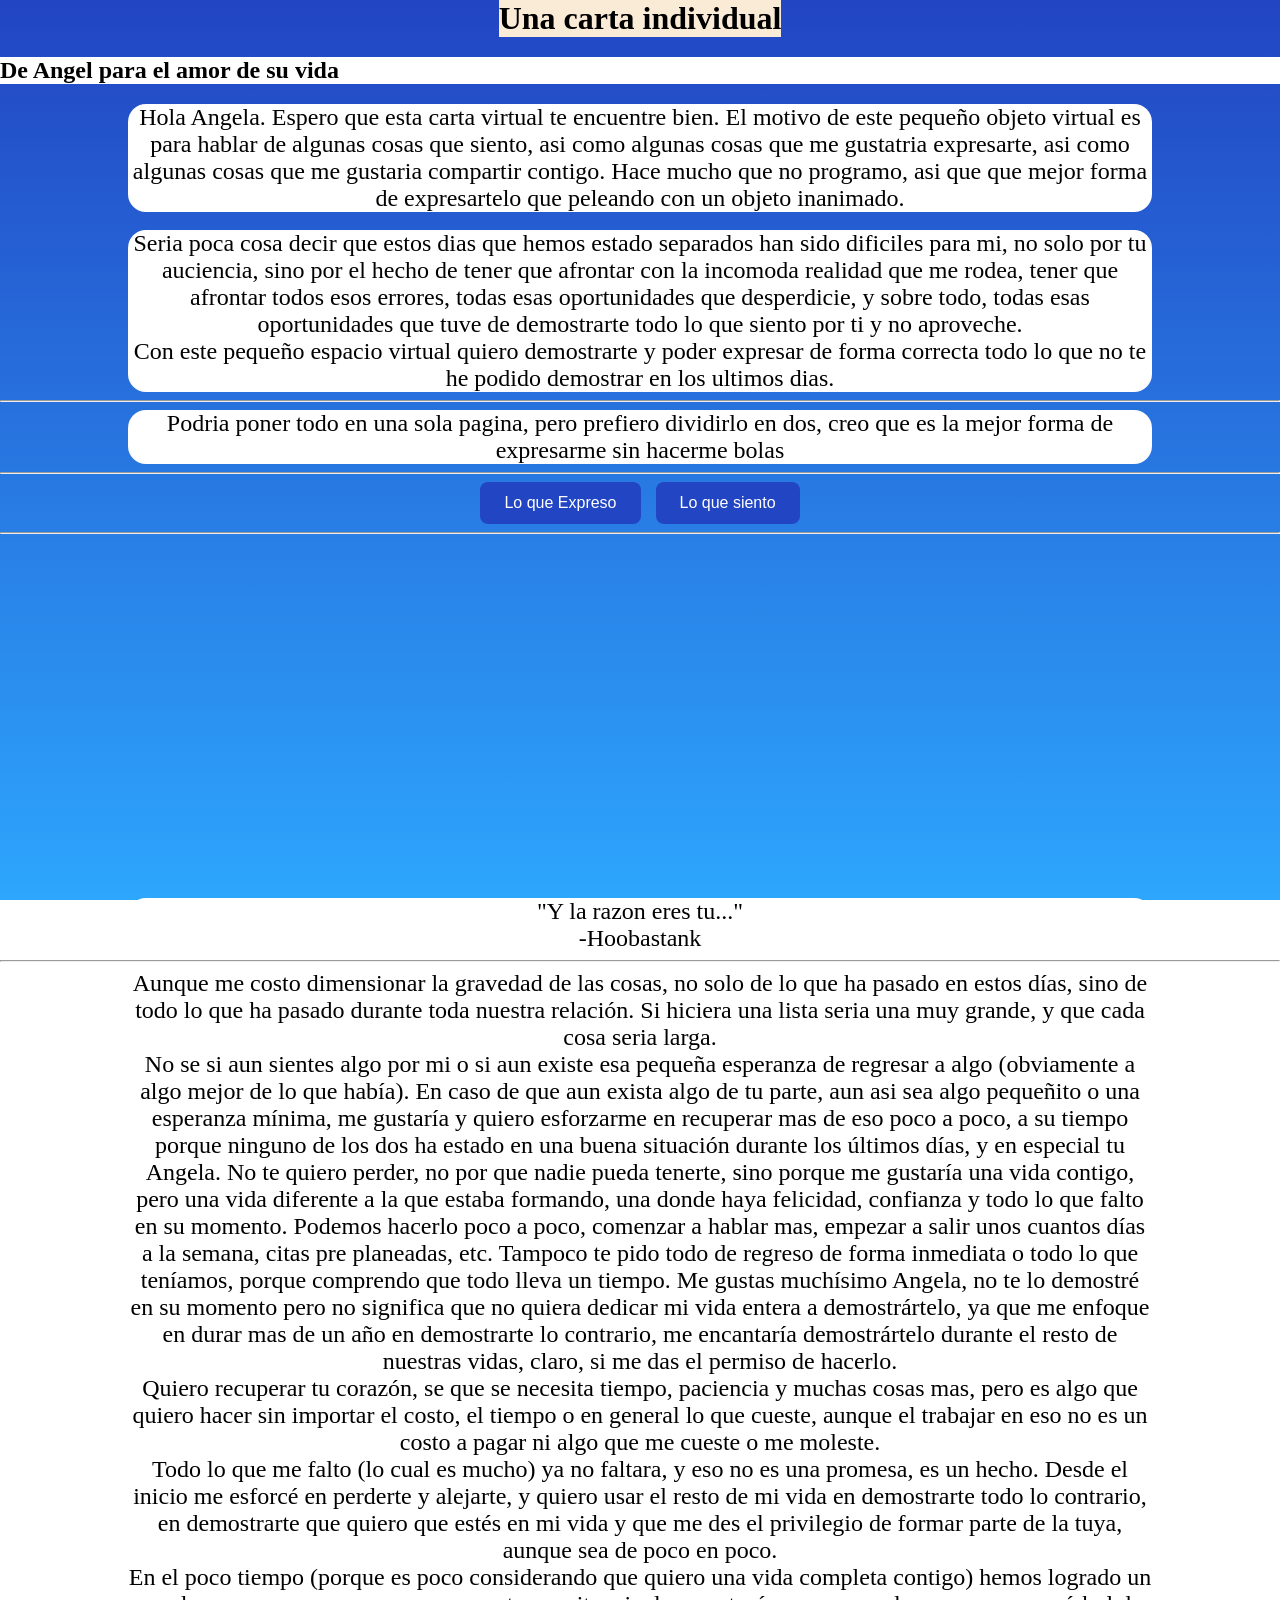
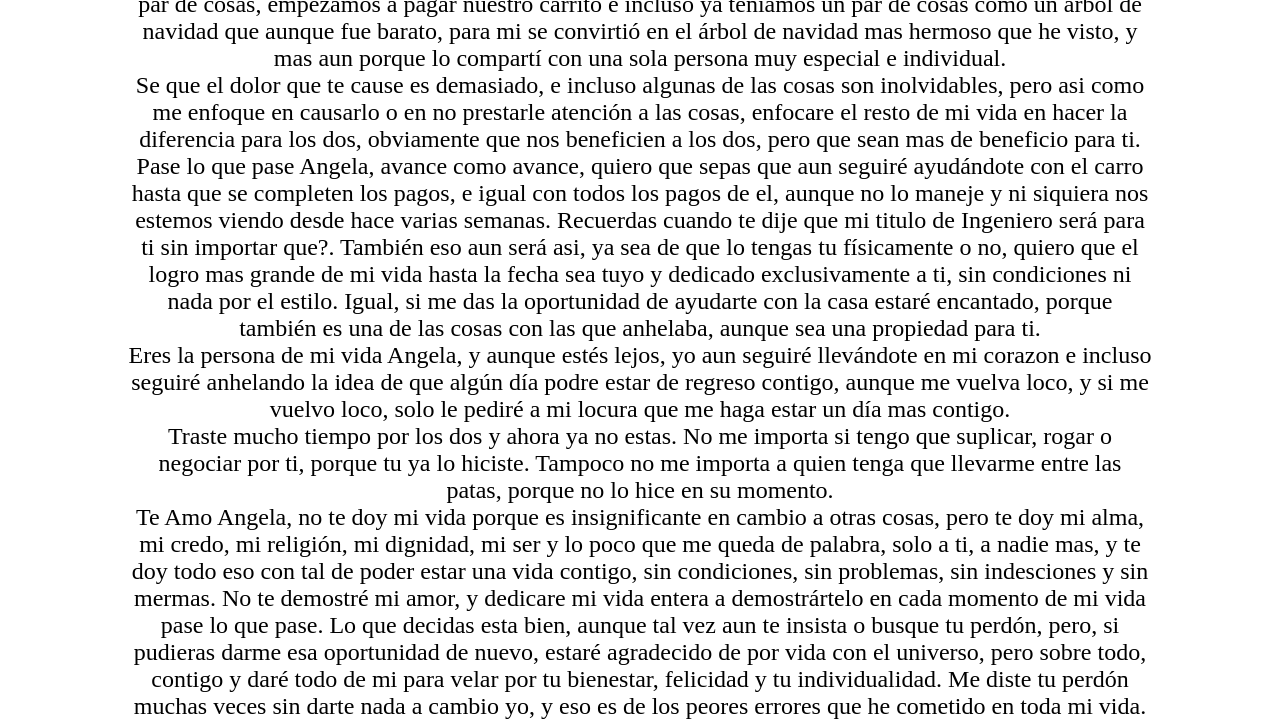
<file: index.html>
<!DOCTYPE html>
<html lang="en">
<head>
    <meta charset="UTF-8">
    <meta name="viewport" content="width=device-width, initial-scale=1.0">
    <title>Angela: ADMV</title>
    <link rel="stylesheet" href="styles.css">
    <link rel="shortcut icon" href="icons8-me-gusta-32.png" type="image/x-icon">
</head>
<body>
    <h1>Una carta individual</h1>
    <h2>De Angel para el amor de su vida</h2>

    <p>Hola Angela. Espero que esta carta virtual te encuentre bien. El motivo de este pequeño objeto virtual es para hablar de algunas
        cosas que siento, asi como algunas cosas que me gustatria expresarte, asi como algunas cosas que me gustaria compartir contigo.
        Hace mucho que no programo, asi que que mejor forma de expresartelo que peleando con un objeto inanimado.
    </p>
    <br>
    <p>Seria poca cosa decir que estos dias que hemos estado separados han sido dificiles para mi, no solo por tu auciencia, sino por el 
        hecho de tener que afrontar con la incomoda realidad que me rodea, tener que afrontar todos esos errores, todas esas oportunidades que
        desperdicie, y sobre todo, todas esas oportunidades que tuve de demostrarte todo lo que siento por ti y no aproveche. <br>
        Con este pequeño espacio virtual quiero demostrarte y poder expresar de forma correcta todo lo que no te he podido demostrar en los ultimos dias.
    </p>
    <hr>
    <p>Podria poner todo en una sola pagina, pero prefiero dividirlo en dos, creo que es la mejor forma de expresarme sin hacerme bolas</p>
    <hr>
<div class="contenedor-botones">
    <button onclick="window.location.href='carta.html'">
        Lo que Expreso
    </button>

    <button onclick="window.location.href='sentir.html'">
        Lo que siento
    </button>
</div>
<hr>
<iframe data-testid="embed-iframe" style="border-radius:12px" src="https://open.spotify.com/embed/playlist/01up53dAABPM8eQ7Xn2lrh?utm_source=generator&theme=0" width="100%" height="352" frameBorder="0" allowfullscreen="" allow="autoplay; clipboard-write; encrypted-media; fullscreen; picture-in-picture" loading="lazy"></iframe>
<br>
<p>"Y la razon eres tu..." <br>-Hoobastank</p>
<hr>
    <p>Aunque me costo dimensionar la gravedad de las cosas, no solo de lo que ha pasado en estos días, sino de todo lo que ha pasado durante toda nuestra relación. Si hiciera una lista seria una muy grande, y que cada cosa seria larga. <br>
No se si aun sientes algo por mi o si aun existe esa pequeña esperanza de regresar a algo (obviamente a algo mejor de lo que había). En caso de que aun exista algo de tu parte, aun asi sea algo pequeñito o una esperanza mínima, me gustaría y quiero esforzarme en recuperar mas de eso poco a poco, a su tiempo porque ninguno de los dos ha estado en una buena situación durante los últimos días, y en especial tu Angela. No te quiero perder, no por que nadie pueda tenerte, sino porque me gustaría una vida contigo, pero una vida diferente a la que estaba formando, una donde haya felicidad, confianza y todo lo que falto en su momento. Podemos hacerlo poco a poco, comenzar a hablar mas, empezar a salir unos cuantos días a la semana, citas pre planeadas, etc. Tampoco te pido todo de regreso de forma inmediata o todo lo que teníamos, porque comprendo que todo lleva un tiempo. Me gustas muchísimo Angela, no te lo demostré en su momento pero no significa que no quiera dedicar mi vida entera a demostrártelo, ya que me enfoque en durar mas de un año en demostrarte lo contrario, me encantaría demostrártelo durante el resto de nuestras vidas, claro, si me das el permiso de hacerlo. <br>
Quiero recuperar tu corazón, se que se necesita tiempo, paciencia y muchas cosas mas, pero es algo que quiero hacer sin importar el costo, el tiempo o en general lo que cueste, aunque el trabajar en eso no es un costo a pagar ni algo que me cueste o me moleste. <br>
Todo lo que me falto (lo cual es mucho) ya no faltara, y eso no es una promesa, es un hecho. Desde el inicio me esforcé en perderte y alejarte, y quiero usar el resto de mi vida en demostrarte todo lo contrario, en demostrarte que quiero que estés en mi vida y que me des el privilegio de formar parte de la tuya, aunque sea de poco en poco. <br>
En el poco tiempo (porque es poco considerando que quiero una vida completa contigo) hemos logrado un par de cosas, empezamos a pagar nuestro carrito e incluso ya teníamos un par de cosas como un árbol de navidad que aunque fue barato, para mi se convirtió en el árbol de navidad mas hermoso que he visto, y mas aun porque lo compartí con una sola persona muy especial e individual. <br>
Se que el dolor que te cause es demasiado, e incluso algunas de las cosas son inolvidables, pero asi como me enfoque en causarlo o en no prestarle atención a las cosas, enfocare el resto de mi vida en hacer la diferencia para los dos, obviamente que nos beneficien a los dos, pero que sean mas de beneficio para ti. <br>
Pase lo que pase Angela, avance como avance, quiero que sepas que aun seguiré ayudándote con el carro hasta que se completen los pagos, e igual con todos los pagos de el, aunque no lo maneje y ni siquiera nos estemos viendo desde hace varias semanas. Recuerdas cuando te dije que mi titulo de Ingeniero será para ti sin importar que?. También eso aun será asi, ya sea de que lo tengas tu físicamente o no, quiero que el logro mas grande de mi vida hasta la fecha sea tuyo y dedicado exclusivamente a ti, sin condiciones ni nada por el estilo. Igual, si me das la oportunidad de ayudarte con la casa estaré encantado, porque también es una de las cosas con las que anhelaba, aunque sea una propiedad para ti. <br>
Eres la persona de mi vida Angela, y aunque estés lejos, yo aun seguiré llevándote en mi corazon e incluso seguiré anhelando la idea de que algún día podre estar de regreso contigo, aunque me vuelva loco, y si me vuelvo loco, solo le pediré a mi locura que me haga estar un día mas contigo. <br>
Traste mucho tiempo por los dos y ahora ya no estas. No me importa si tengo que suplicar, rogar o negociar por ti, porque tu ya lo hiciste. Tampoco no me importa a quien tenga que llevarme entre las patas, porque no lo hice en su momento. <br>
Te Amo Angela, no te doy mi vida porque es insignificante en cambio a otras cosas, pero te doy mi alma, mi credo, mi religión, mi dignidad, mi ser y lo poco que me queda de palabra, solo a ti, a nadie mas, y te doy todo eso con tal de poder estar una vida contigo, sin condiciones, sin problemas, sin indesciones y sin mermas. No te demostré mi amor, y dedicare mi vida entera a demostrártelo en cada momento de mi vida pase lo que pase. Lo que decidas esta bien, aunque tal vez aun te insista o busque tu perdón, pero, si pudieras darme esa oportunidad de nuevo, estaré agradecido de por vida con el universo, pero sobre todo, contigo y daré todo de mi para velar por tu bienestar, felicidad y tu individualidad. Me diste tu perdón muchas veces sin darte nada a cambio yo, y eso es de los peores errores que he cometido en toda mi vida.
    </p>
</body>
</html>
</file>
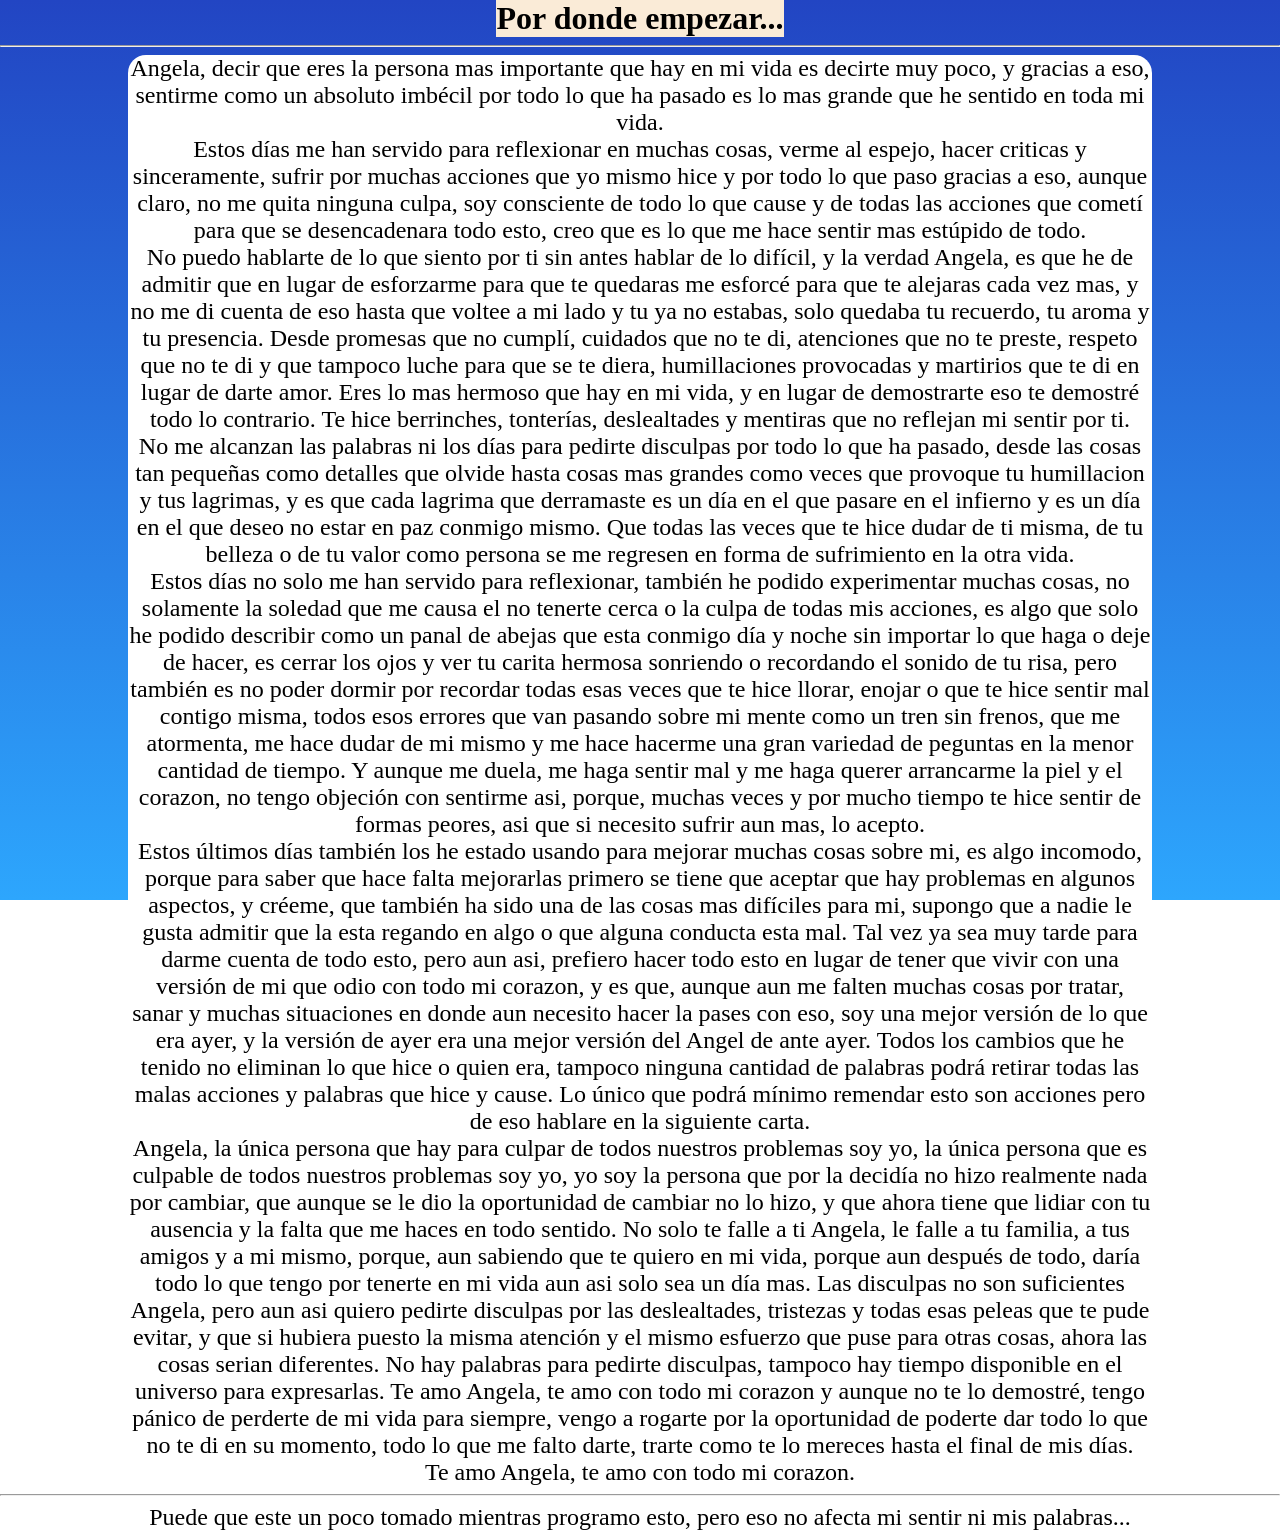
<file: carta.html>
<!DOCTYPE html>
<html lang="en">
<head>
    <meta charset="UTF-8">
    <meta name="viewport" content="width=device-width, initial-scale=1.0">
    <title>Expresion</title>
    <link rel="stylesheet" href="styles.css">
    <link rel="shortcut icon" href="icons8-me-gusta-32.png" type="image/x-icon">
</head>
<body>
    <h1>Por donde empezar...</h1>
    <hr>
    <p>Angela, decir que eres la persona mas importante que hay en mi vida es decirte muy poco, y gracias a eso, sentirme como un absoluto imbécil por todo lo que ha pasado es lo mas grande que he sentido en toda mi vida. <br>
Estos días me han servido para reflexionar en muchas cosas, verme al espejo, hacer criticas y sinceramente, sufrir por muchas acciones que yo mismo hice y por todo lo que paso gracias a eso, aunque claro, no me quita ninguna culpa, soy consciente de todo lo que cause y de todas las acciones que cometí para que se desencadenara todo esto, creo que es lo que me hace sentir mas estúpido de todo.<br>
No puedo hablarte de lo que siento por ti sin antes hablar de lo difícil, y la verdad Angela, es que he de admitir que en lugar de esforzarme para que te quedaras me esforcé para que te alejaras cada vez mas, y no me di cuenta de eso hasta que voltee a mi lado y tu ya no estabas, solo quedaba tu recuerdo, tu aroma y tu presencia. Desde promesas que no cumplí, cuidados que no te di, atenciones que no te preste, respeto que no te di y que tampoco luche para que se te diera, humillaciones provocadas y martirios que te di en lugar de darte amor. Eres lo mas hermoso que hay en mi vida, y en lugar de demostrarte eso te demostré todo lo contrario. Te hice berrinches, tonterías, deslealtades y mentiras que no reflejan mi sentir por ti.<br>
No me alcanzan las palabras ni los días para pedirte disculpas por todo lo que ha pasado, desde las cosas tan pequeñas como detalles que olvide hasta cosas mas grandes como veces que provoque tu humillacion y tus lagrimas, y es que cada lagrima que derramaste es un día en el que pasare en el infierno y es un día en el que deseo no estar en paz conmigo mismo. Que todas las veces que te hice dudar de ti misma, de tu belleza o de tu valor como persona se me regresen en forma de sufrimiento en la otra vida.<br>
Estos días no solo me han servido para reflexionar, también he podido experimentar muchas cosas, no solamente la soledad que me causa el no tenerte cerca o la culpa de todas mis acciones, es algo que solo he podido describir como un panal de abejas que esta conmigo día y noche sin importar lo que haga o deje de hacer, es cerrar los ojos y ver tu carita hermosa sonriendo o recordando el sonido de tu risa, pero también es no poder dormir por recordar todas esas veces que te hice llorar, enojar o que te hice sentir mal contigo misma, todos esos errores que van pasando sobre mi mente como un tren sin frenos, que me atormenta, me hace dudar de mi mismo y me hace hacerme una gran variedad de peguntas en la menor cantidad de tiempo. Y aunque me duela, me haga sentir mal y me haga querer arrancarme la piel y el corazon, no tengo objeción con sentirme asi, porque, muchas veces y por mucho tiempo te hice sentir de formas peores, asi que si necesito sufrir aun mas, lo acepto.<br>
Estos últimos días también los he estado usando para mejorar muchas cosas sobre mi, es algo incomodo, porque para saber que hace falta mejorarlas primero se tiene que aceptar que hay problemas en algunos aspectos, y créeme, que también ha sido una de las cosas mas difíciles para mi, supongo que a nadie le gusta admitir que la esta regando en algo o que alguna conducta esta mal. Tal vez ya sea muy tarde para darme cuenta de todo esto, pero aun asi, prefiero hacer todo esto en lugar de tener que vivir con una versión de mi que odio con todo mi corazon, y es que, aunque aun me falten muchas cosas por tratar, sanar y muchas situaciones en donde aun necesito hacer la pases con eso, soy una mejor versión de lo que era ayer, y la versión de ayer era una mejor versión del Angel de ante ayer.
Todos los cambios que he tenido no eliminan lo que hice o quien era, tampoco ninguna cantidad de palabras podrá retirar todas las malas acciones y palabras que hice y cause. Lo único que podrá mínimo remendar esto son acciones pero de eso hablare en la siguiente carta.<br>
Angela, la única persona que hay para culpar de todos nuestros problemas soy yo, la única persona que es culpable de todos nuestros problemas soy yo, yo soy la persona que por la decidía no hizo realmente nada por cambiar, que aunque se le dio la oportunidad de cambiar no lo hizo, y que ahora tiene que lidiar con tu ausencia y la falta que me haces en todo sentido. No solo te falle a ti Angela, le falle a tu familia, a tus amigos y a mi mismo, porque, aun sabiendo que te quiero en mi vida, porque aun después de todo, daría todo lo que tengo por tenerte en mi vida aun asi solo sea un día mas. Las disculpas no son suficientes Angela, pero aun asi quiero pedirte disculpas por las deslealtades, tristezas y todas esas peleas que te pude evitar, y que si hubiera puesto la misma atención y el mismo esfuerzo que puse para otras cosas, ahora las cosas serian diferentes. No hay palabras para pedirte disculpas, tampoco hay tiempo disponible en el universo para expresarlas. Te amo Angela, te amo con todo mi corazon y aunque no te lo demostré, tengo pánico de perderte de mi vida para siempre, vengo a rogarte por la oportunidad de poderte dar todo lo que no te di en su momento, todo lo que me falto darte, trarte como te lo mereces hasta el final de mis días.<br>
Te amo Angela, te amo con todo mi corazon.</p>
<hr>
<p>Puede que este un poco tomado mientras programo esto, pero eso no afecta mi sentir ni mis palabras...</p>
</body>
</html>
</file>
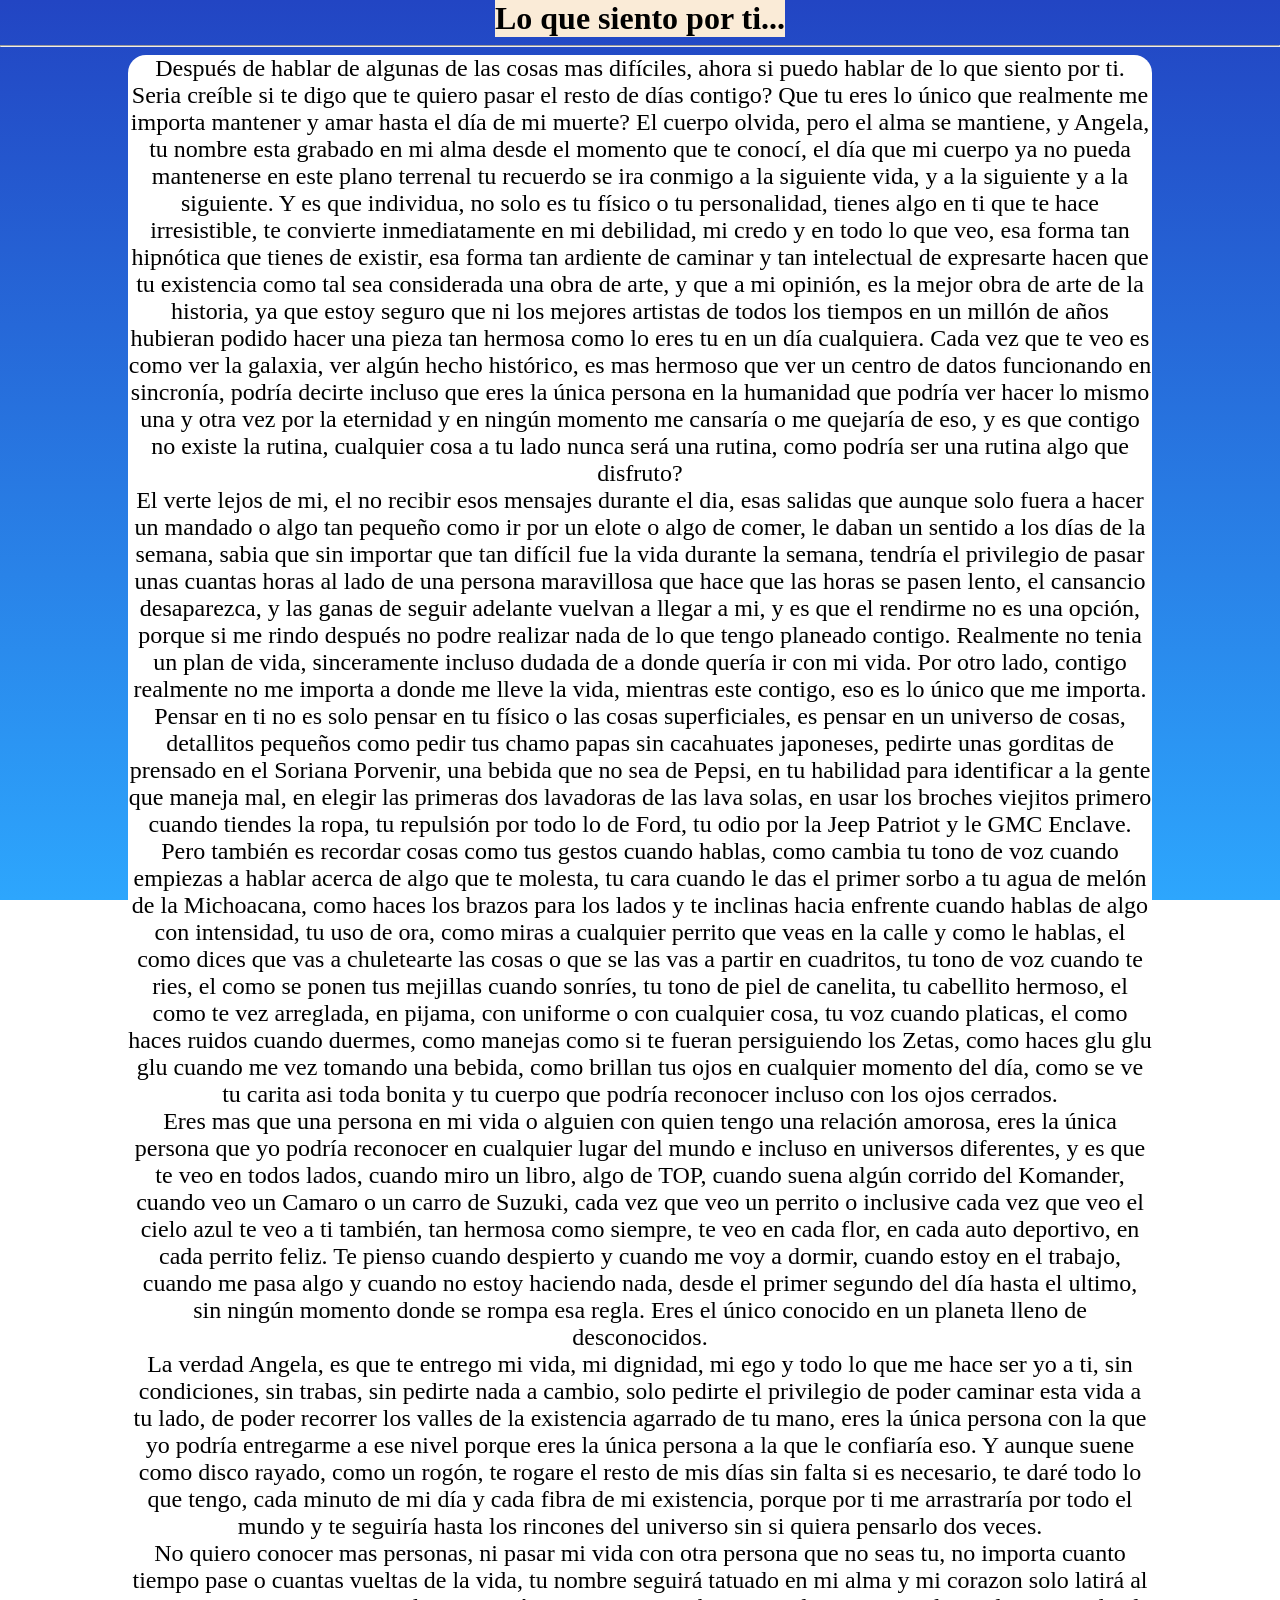
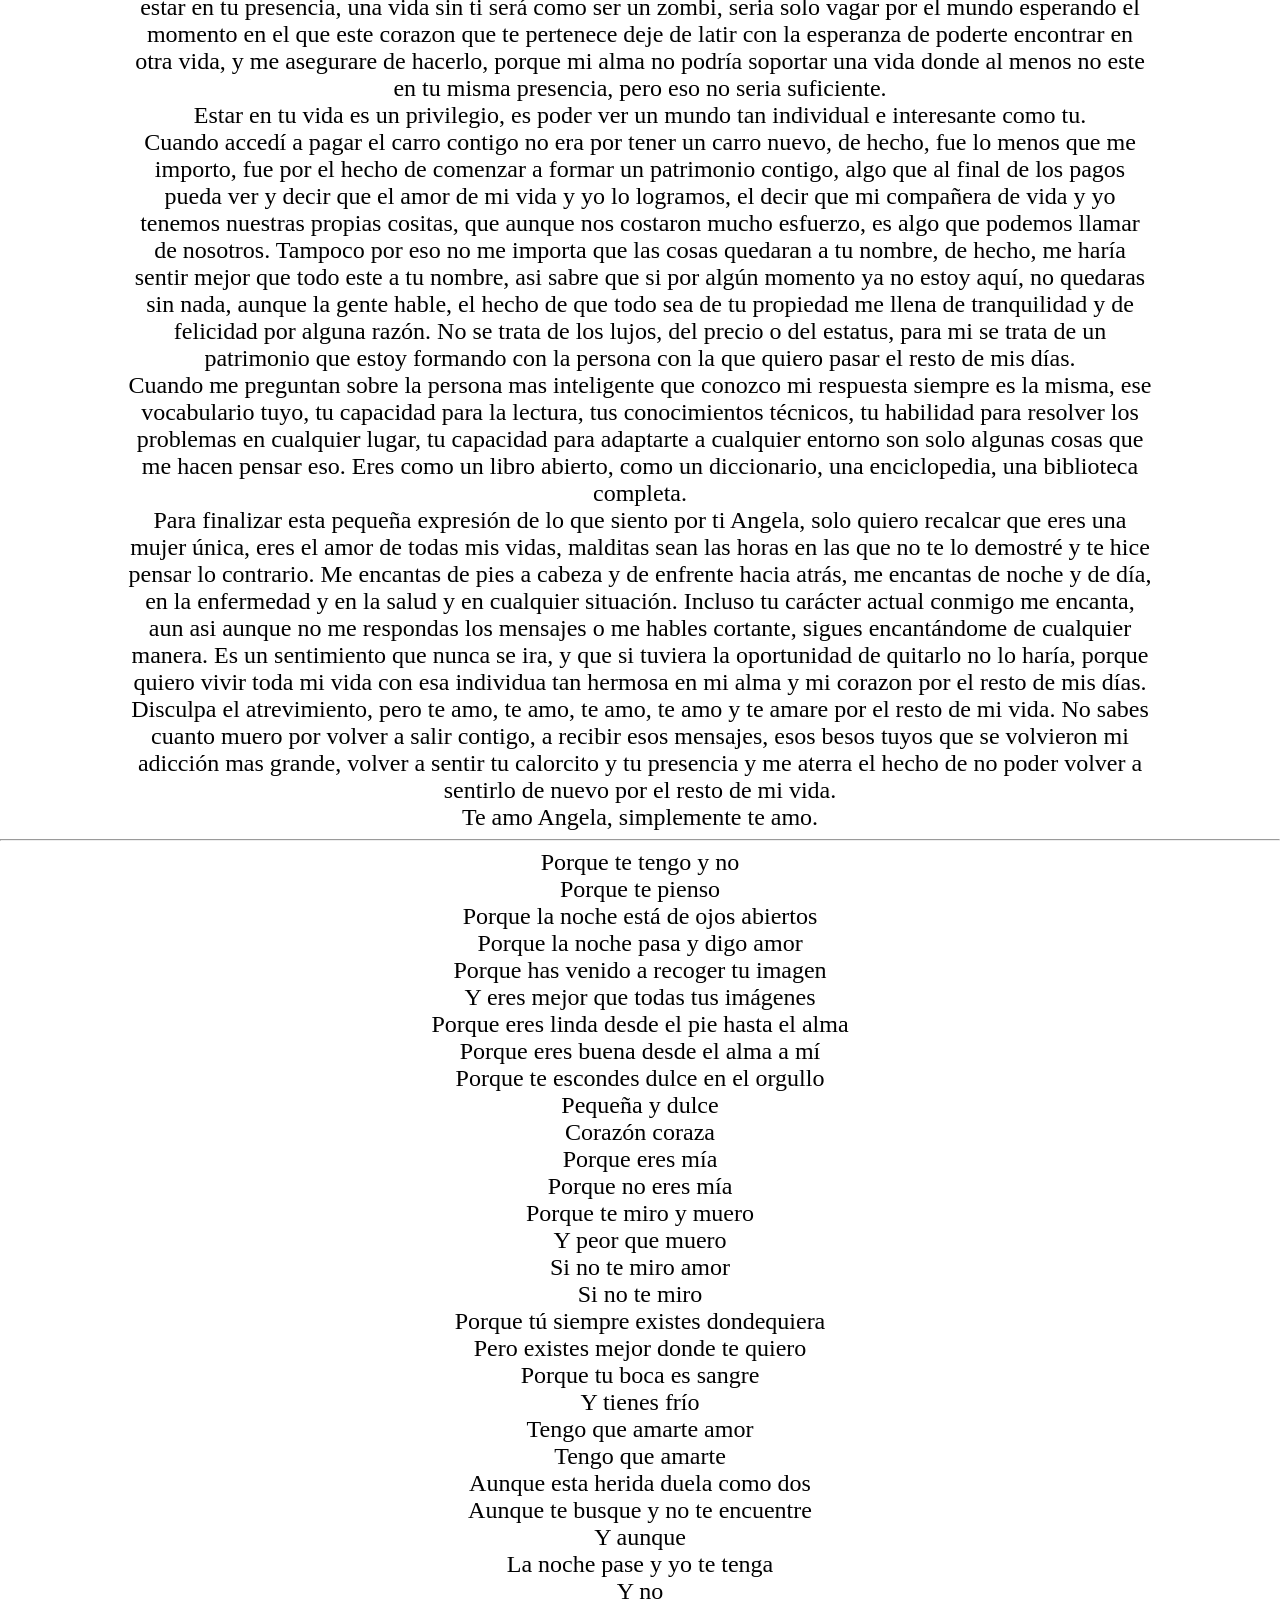
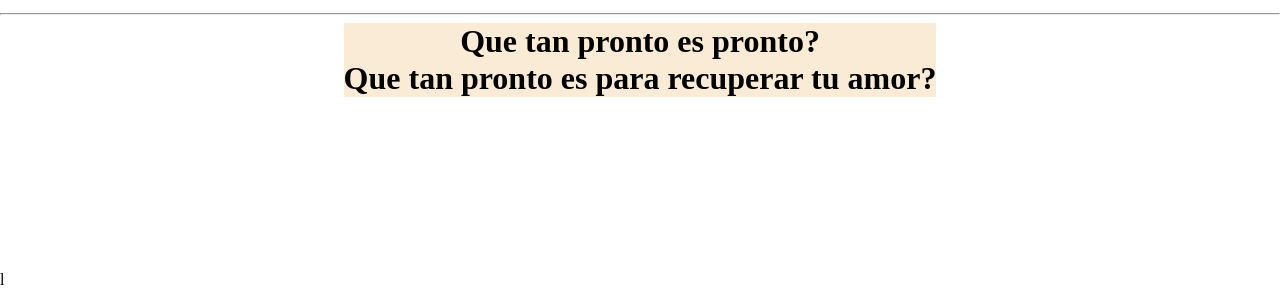
<file: sentir.html>
<!DOCTYPE html>
<html lang="en">
<head>
    <meta charset="UTF-8">
    <meta name="viewport" content="width=device-width, initial-scale=1.0">
    <title>Mi corazon</title>
    <link rel="stylesheet" href="styles.css">
    <link rel="shortcut icon" href="icons8-me-gusta-32.png" type="image/x-icon">
</head>
<body>
    <h1>Lo que siento por ti...</h1>
    <hr>
    <p>Después de hablar de algunas de las cosas mas difíciles, ahora si puedo hablar de lo que siento por ti. <br>
Seria creíble si te digo que te quiero pasar el resto de días contigo? Que tu eres lo único que realmente me importa mantener y amar hasta el día de mi muerte?
El cuerpo olvida, pero el alma se mantiene, y Angela, tu nombre esta grabado en mi alma desde el momento que te conocí, el día que mi cuerpo ya no pueda mantenerse en este plano terrenal tu recuerdo se ira conmigo a la siguiente vida, y a la siguiente y a la siguiente. Y es que individua, no solo es tu físico o tu personalidad, tienes algo en ti que te hace irresistible, te convierte inmediatamente en mi debilidad, mi credo y en todo lo que veo, esa forma tan hipnótica que tienes de existir, esa forma tan ardiente de caminar y  tan intelectual de expresarte hacen que tu existencia como tal sea considerada una obra de arte, y que a mi opinión, es la mejor obra de arte de la historia, ya que estoy seguro que ni los mejores artistas de todos los tiempos en un millón de años hubieran podido hacer una pieza tan hermosa como lo eres tu en un día cualquiera. Cada vez que te veo es como ver la galaxia, ver algún hecho histórico, es mas hermoso que ver un centro de datos funcionando en sincronía, podría decirte incluso que eres la única persona en la humanidad que podría ver hacer lo mismo una y otra vez por la eternidad y en ningún momento me cansaría o me quejaría de eso, y es que contigo no existe la rutina, cualquier cosa a tu lado nunca será una rutina, como podría ser una rutina algo que disfruto?<br>
El verte lejos de mi, el no recibir esos mensajes durante el dia, esas salidas que aunque solo fuera a hacer un mandado o algo tan pequeño como ir por un elote o algo de comer, le daban un sentido a los días de la semana, sabia que sin importar que tan difícil fue la vida durante la semana, tendría el privilegio de pasar unas cuantas horas al lado de una persona maravillosa que hace que las horas se pasen lento, el cansancio desaparezca, y las ganas de seguir adelante vuelvan a llegar a mi, y es que el rendirme no es una opción, porque si me rindo después no podre realizar nada de lo que tengo planeado contigo. Realmente no tenia un plan de vida, sinceramente incluso dudada de a donde quería ir con mi vida. Por otro lado, contigo realmente no me importa a donde me lleve la vida, mientras este contigo, eso es lo único que me importa. <br>
Pensar en ti no es solo pensar en tu físico o las cosas superficiales, es pensar en un universo de cosas, detallitos pequeños como pedir tus chamo papas sin cacahuates japoneses, pedirte unas gorditas de prensado en el Soriana Porvenir, una bebida que no sea de Pepsi, en tu habilidad para identificar a la gente que maneja mal, en elegir las primeras dos lavadoras de las lava solas, en usar los broches viejitos primero cuando tiendes la ropa, tu repulsión por todo lo de Ford, tu odio por la Jeep Patriot y le GMC Enclave. Pero también es recordar cosas como tus gestos cuando hablas, como cambia tu tono de voz cuando empiezas a hablar acerca de algo que te molesta, tu cara cuando le das el primer sorbo a tu agua de melón de la Michoacana, como haces los brazos para los lados y te inclinas hacia enfrente cuando hablas de algo con intensidad, tu uso de ora, como miras a cualquier perrito que veas en la calle y como le hablas, el como dices que vas a chuletearte las cosas o que se las vas a partir en cuadritos, tu tono de voz cuando te ries, el como se ponen tus mejillas cuando sonríes, tu tono de piel de canelita, tu cabellito hermoso, el como te vez arreglada, en pijama, con uniforme o con cualquier cosa, tu voz cuando platicas, el como haces ruidos cuando duermes, como manejas como si te fueran persiguiendo los Zetas, como haces glu glu glu cuando me vez tomando una bebida, como brillan tus ojos en cualquier momento del día, como se ve tu carita asi toda bonita y tu cuerpo que podría reconocer incluso con los ojos cerrados. <br>
Eres mas que una persona en mi vida o alguien con quien tengo una relación amorosa, eres la única persona que yo podría reconocer en cualquier lugar del mundo e incluso en universos diferentes, y es que te veo en todos lados, cuando miro un libro, algo de TOP, cuando suena algún corrido del Komander, cuando veo un Camaro o un carro de Suzuki, cada vez que veo un perrito o inclusive cada vez que veo el cielo azul te veo a ti también, tan hermosa como siempre, te veo en cada flor, en cada auto deportivo, en cada perrito feliz. Te pienso cuando despierto y cuando me voy a dormir, cuando estoy en el trabajo, cuando me pasa algo y cuando no estoy haciendo nada, desde el primer segundo del día hasta el ultimo, sin ningún momento donde se rompa esa regla. Eres el único conocido en un planeta lleno de desconocidos. <br>
La verdad Angela, es que te entrego mi vida, mi dignidad, mi ego y todo lo que me hace ser yo a ti, sin condiciones, sin trabas, sin pedirte nada a cambio, solo pedirte el privilegio de poder caminar esta vida a tu lado, de poder recorrer los valles de la existencia agarrado de tu mano, eres la única persona con la que yo podría entregarme a ese nivel porque eres la única persona a la que le confiaría eso. Y aunque suene como disco rayado, como un rogón, te rogare el resto de mis días sin falta si es necesario, te daré todo lo que tengo, cada minuto de mi día y cada fibra de mi existencia, porque por ti me arrastraría por todo el mundo y te seguiría hasta los rincones del universo sin si quiera pensarlo dos veces. <br>
No quiero conocer mas personas, ni pasar mi vida con otra persona que no seas tu, no importa cuanto tiempo pase o cuantas vueltas de la vida, tu nombre seguirá tatuado en mi alma y mi corazon solo latirá al estar en tu presencia, una vida sin ti será como ser un zombi, seria solo vagar por el mundo esperando el momento en el que este corazon que te pertenece deje de latir con la esperanza de poderte encontrar en otra vida, y me asegurare de hacerlo, porque mi alma no podría soportar una vida donde al menos no este en tu misma presencia, pero eso no seria suficiente. <br>
Estar en tu vida es un privilegio, es poder ver un mundo tan individual e interesante como tu. <br>
Cuando accedí a pagar el carro contigo no era por tener un carro nuevo, de hecho, fue lo menos que me importo, fue por el hecho de comenzar a formar un patrimonio contigo, algo que al final de los pagos pueda ver y decir que el amor de mi vida y yo lo logramos, el decir que mi compañera de vida y yo tenemos nuestras propias cositas, que aunque nos costaron mucho esfuerzo, es algo que podemos llamar de nosotros. Tampoco por eso no me importa que las cosas quedaran a tu nombre, de hecho, me haría sentir mejor que todo este a tu nombre, asi sabre que si por algún momento ya no estoy aquí, no quedaras sin nada, aunque la gente hable, el hecho de que todo sea de tu propiedad me llena de tranquilidad y de felicidad por alguna razón. No se trata de los lujos, del precio o del estatus, para mi se trata de un patrimonio que estoy formando con la persona con la que quiero pasar el resto de mis días. <br>
Cuando me preguntan sobre la persona mas inteligente que conozco mi respuesta siempre es la misma, ese vocabulario tuyo, tu capacidad para la lectura, tus conocimientos técnicos, tu habilidad para resolver los problemas en cualquier lugar, tu capacidad para adaptarte a cualquier entorno son solo algunas cosas que me hacen pensar eso. Eres como un libro abierto, como un diccionario, una enciclopedia, una biblioteca completa. <br>
Para finalizar esta pequeña expresión de lo que siento por ti Angela, solo quiero recalcar que eres una mujer única, eres el amor de todas mis vidas, malditas sean las horas en las que no te lo demostré y te hice pensar lo contrario. Me encantas de pies a cabeza y de enfrente hacia atrás, me encantas de noche y de día, en la enfermedad y en la salud y en cualquier situación. Incluso tu carácter actual conmigo me encanta, aun asi aunque no me respondas los mensajes o me hables cortante, sigues encantándome de cualquier manera. Es un sentimiento que nunca se ira, y que si tuviera la oportunidad de quitarlo no lo haría, porque quiero vivir toda mi vida con esa individua tan hermosa en mi alma y mi corazon por el resto de mis días. <br>
Disculpa el atrevimiento, pero te amo, te amo, te amo, te amo y te amare por el resto de mi vida. No sabes cuanto muero por volver a salir contigo, a recibir esos mensajes, esos besos tuyos que se volvieron mi adicción mas grande, volver a sentir tu calorcito y tu presencia y me aterra el hecho de no poder volver a sentirlo de nuevo por el resto de mi vida. <br>
Te amo Angela, simplemente te amo.
</p>
<hr>
<p class="centrar"> Porque te tengo y no<br>
        Porque te pienso<br>
        Porque la noche está de ojos abiertos<br>
        Porque la noche pasa y digo amor<br>
        Porque has venido a recoger tu imagen<br>
        Y eres mejor que todas tus imágenes<br>
        Porque eres linda desde el pie hasta el alma<br>
        Porque eres buena desde el alma a mí<br>
        Porque te escondes dulce en el orgullo<br>
        Pequeña y dulce<br>
        Corazón coraza<br>
        Porque eres mía<br>
        Porque no eres mía<br>
        Porque te miro y muero<br>
        Y peor que muero<br>
        Si no te miro amor<br>
        Si no te miro<br>
        Porque tú siempre existes dondequiera<br>
        Pero existes mejor donde te quiero<br>
        Porque tu boca es sangre<br>
        Y tienes frío<br>
        Tengo que amarte amor<br>
        Tengo que amarte<br>
        Aunque esta herida duela como dos<br>
        Aunque te busque y no te encuentre<br>
        Y aunque<br>
        La noche pase y yo te tenga<br>
        Y no</p>

    <hr>
    <h1>Que tan pronto es pronto? <br> Que tan pronto es para recuperar tu amor?</h1>
    <br>
<iframe data-testid="embed-iframe" style="border-radius:12px" src="https://open.spotify.com/embed/track/7kjsCbksOZotNNHOvKsJJh?utm_source=generator" width="100%" height="152" frameBorder="0" allowfullscreen="" allow="autoplay; clipboard-write; encrypted-media; fullscreen; picture-in-picture" loading="lazy"></iframe>
<p></p>
</body>
</html>l
</file>
<file: styles.css>
h1{
    text-align: center;
    background-color: antiquewhite;
    width: fit-content;
    margin: 0 auto;
}
html, body {
    margin: 0;
    min-height: 100vh;
}

body {
    background: linear-gradient(
        180deg,
        rgba(34, 69, 195, 1) 0%,
        rgba(45, 166, 253, 1) 100%
    );
    background-repeat: no-repeat;
    background-attachment: fixed;
    margin: 0;
}
p {
    background-color: white;
    font-family:'Times New Roman', Times, serif;
    font-size: x-large;
    border-radius: 2vh;
    text-align: center;
    width: fit-content;
    width: 80%;
    margin: 0 auto;
    background-size: auto;
}

.contenedor-botones {
    display: flex;
    gap: 15px; /* Espacio entre botones */
    justify-content: center; /* Centra los botones */
}

.contenedor-botones button {
    padding: 12px 24px;
    border: none;
    border-radius: 8px;
    background-color: #2245c3;
    color: white;
    cursor: pointer;
    font-size: 16px;
}

.contenedor-botones button:hover {
    background-color: #1b38a1;
}
.poema {
    max-width: 700px;
    background: rgba(255, 255, 255, 0.12);
    backdrop-filter: blur(12px);
    padding: 40px;
    border-radius: 20px;
    color: white;
    text-align: center;
    box-shadow: 0 8px 30px rgba(0, 0, 0, 0.25);
}

.poema h1 {
    font-size: 2.5rem;
    margin-bottom: 25px;
    font-weight: normal;
    letter-spacing: 2px;
}

.poema p {
    font-size: 1.2rem;
    line-height: 2;
    margin: 0;
    background-color: black;
}

.centrar {
    align-items: center;
}

h2{
    background-color: white;
}
</file>
